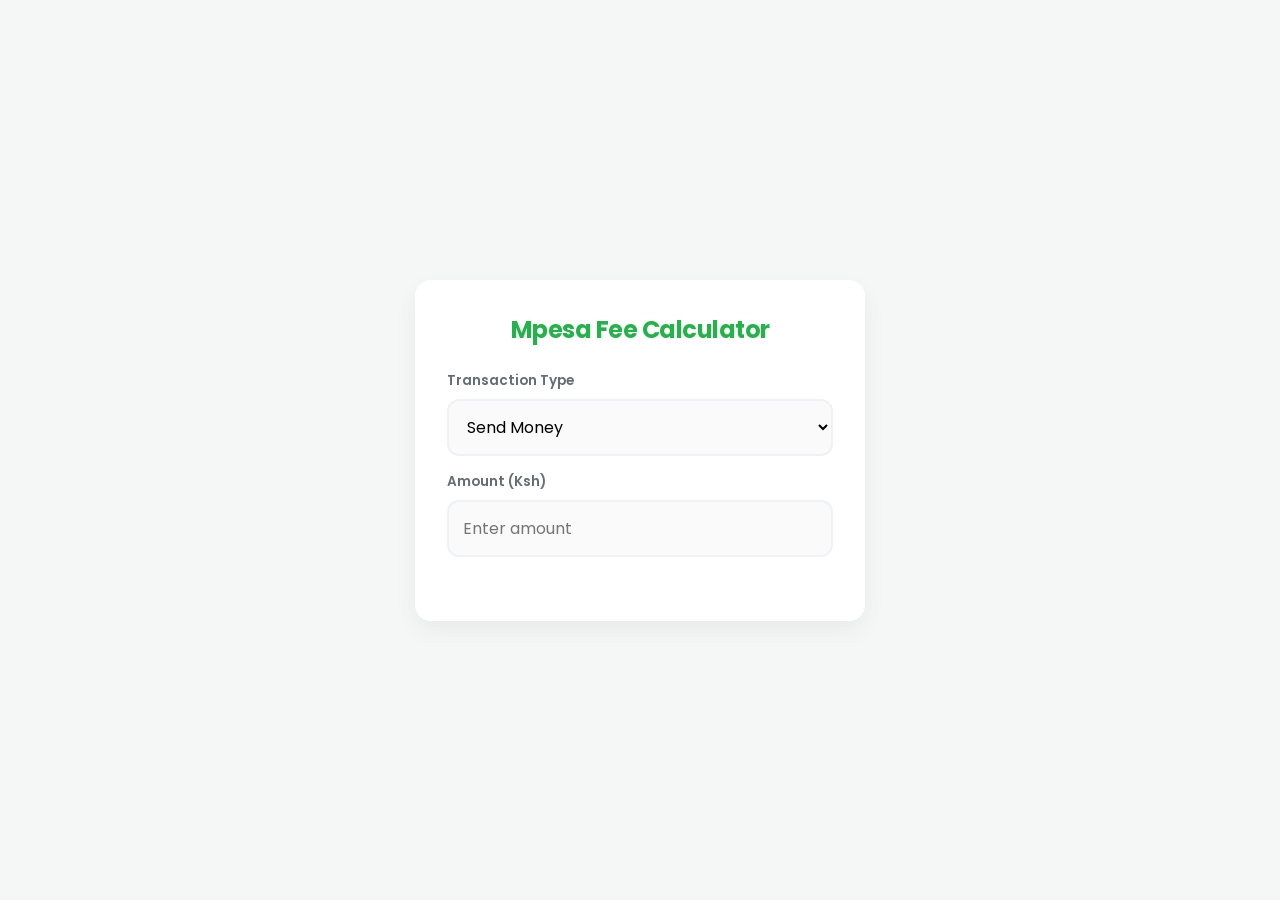
<file: index.html>
<!doctype html>
<html lang="en">
  <head>
    <meta charset="UTF-8" />
    <meta name="viewport" content="width=device-width, initial-scale=1.0" />
    <title>Mpesa Fee Calculator</title>

    <link
      href="https://fonts.googleapis.com/css2?family=Poppins:wght@400;600;700&display=swap"
      rel="stylesheet"
    />
    <link rel="stylesheet" href="style.css" />
    <link rel="manifest" href="manifest.json" />
  </head>

  <body>
    <div class="calculator">
      <h1>Mpesa Fee Calculator</h1>

      <label for="transactionType">Transaction Type</label>
      <select id="transactionType">
        <option value="send">Send Money</option>
        <option value="paybill">Paybill</option>
        <option value="buygoods">Buy Goods & Services</option>
        <option value="withdraw">Withdraw Cash</option>
      </select>

      <label for="amount">Amount (Ksh)</label>
      <input type="number" id="amount" placeholder="Enter amount" />

      <div id="result" class="results-container"></div>
    </div>

    <script src="script.js"></script>
  </body>
</html>
</file>
<file: style.css>
/* Custom Properties for Consistency */
:root {
  --mpesa-green: #26b24a;
  --mpesa-green-dark: #1e8e3a;
  --bg-color: #f4f7f6;
  --card-bg: #ffffff;
  --text-main: #2d3436;
  --text-muted: #636e72;
  --shadow: 0 10px 25px rgba(0, 0, 0, 0.05);
  --radius: 16px;
}

* {
  box-sizing: border-box;
  margin: 0;
  padding: 0;
}

body {
  font-family: "Poppins", sans-serif;
  background-color: var(--bg-color);
  color: var(--text-main);
  display: flex;
  justify-content: center;
  align-items: center;
  min-height: 100vh;
  padding: 20px;
}

.calculator {
  background: var(--card-bg);
  width: 100%;
  max-width: 450px;
  padding: 2rem;
  border-radius: var(--radius);
  box-shadow: var(--shadow);
}

h1 {
  font-size: 1.5rem;
  font-weight: 700;
  color: var(--mpesa-green);
  margin-bottom: 1.5rem;
  text-align: center;
  letter-spacing: -0.5px;
}

/* Form Elements */
label {
  display: block;
  font-size: 0.85rem;
  font-weight: 600;
  color: var(--text-muted);
  margin-bottom: 0.5rem;
  margin-top: 1rem;
}

select,
input {
  width: 100%;
  padding: 14px;
  border: 2px solid #edf2f7;
  border-radius: 12px;
  font-size: 1rem;
  font-family: inherit;
  transition: all 0.3s ease;
  outline: none;
  background-color: #fafafa;
}

select:focus,
input:focus {
  border-color: var(--mpesa-green);
  background-color: #fff;
  box-shadow: 0 0 0 4px rgba(38, 178, 74, 0.1);
}

/* Results Section */
.results-container {
  margin-top: 2rem;
  animation: fadeIn 0.4s ease-out;
}

.result-card.main-fee {
  background: var(--mpesa-green);
  color: white;
  padding: 1.5rem;
  border-radius: var(--radius);
  text-align: center;
  margin-bottom: 1.5rem;
}

.main-fee h2 {
  font-size: 2rem;
  margin-bottom: 0.25rem;
}

.main-fee p {
  opacity: 0.9;
  font-size: 0.9rem;
}

/* Channels Styling */
.channels h3 {
  font-size: 1rem;
  margin-bottom: 1rem;
  color: var(--text-main);
}

.channel {
  display: flex;
  justify-content: space-between;
  align-items: center;
  padding: 12px 16px;
  margin-bottom: 8px;
  border-radius: 10px;
  color: white;
  font-weight: 600;
  font-size: 0.95rem;
  transition: transform 0.2s ease;
}

.channel:hover {
  transform: translateX(5px);
}

.channel span {
  background: rgba(255, 255, 255, 0.2);
  padding: 4px 10px;
  border-radius: 6px;
  font-size: 0.85rem;
}

/* Animations */
@keyframes fadeIn {
  from {
    opacity: 0;
    transform: translateY(10px);
  }
  to {
    opacity: 1;
    transform: translateY(0);
  }
}

/* Mobile Responsiveness */
@media (max-width: 480px) {
  .calculator {
    padding: 1.5rem;
  }
}
</file>
